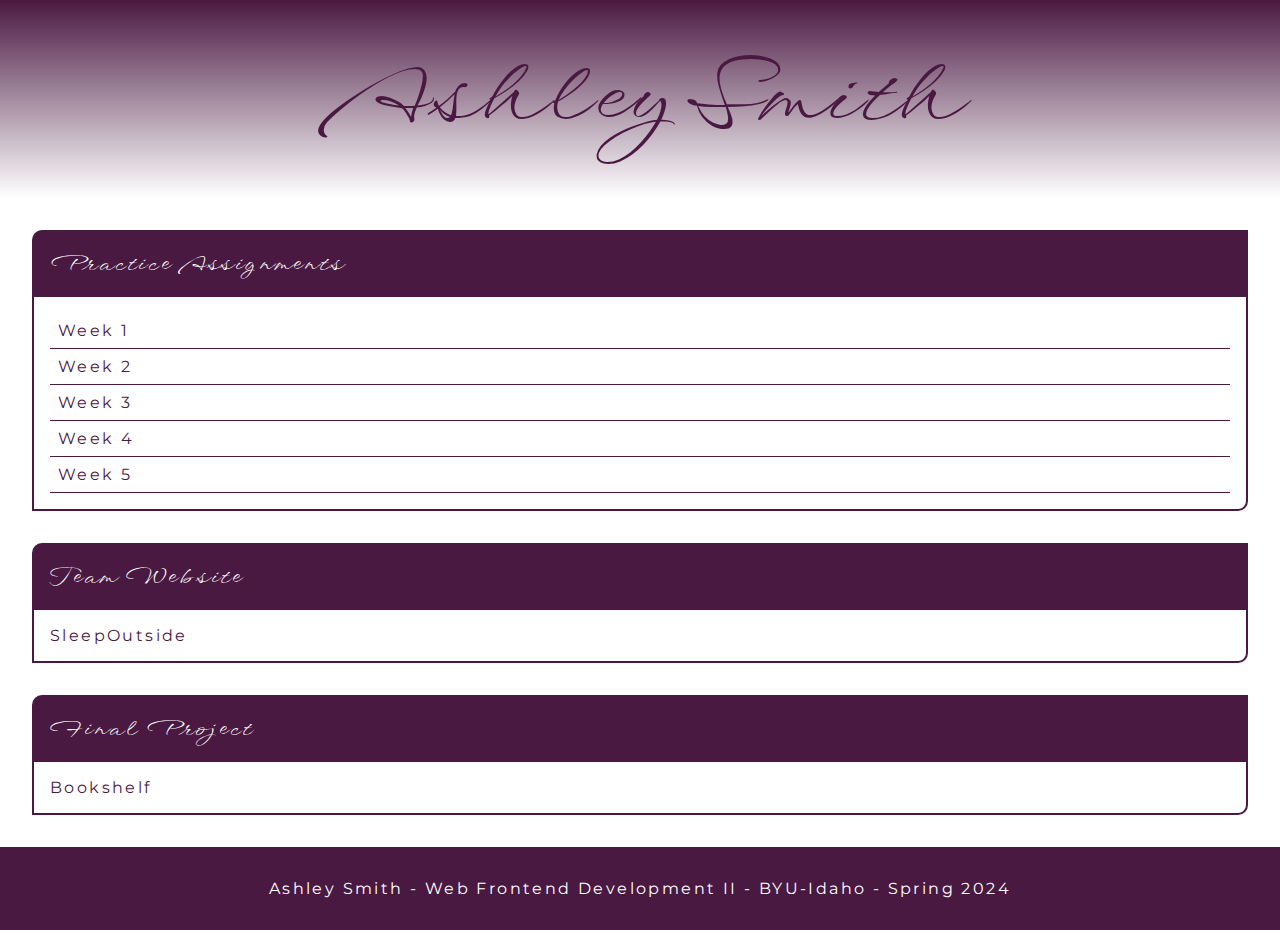
<file: index.html>
<!DOCTYPE html>
<html lang="en">

<head>
    <meta charset="utf-8">
    <meta name="viewport" content="width=device-width, initial-scale=1">
    <title>WDD330 - Web Frontend Development II - BYU-Idaho - Ashley Smith - Spring 2024</title>

    <!-- Google Font -->
    <link rel="preconnect" href="https://fonts.googleapis.com">
    <link rel="preconnect" href="https://fonts.gstatic.com" crossorigin>
    <link href="https://fonts.googleapis.com/css2?family=Montserrat:ital,wght@0,100..900;1,100..900&family=WindSong:wght@400;500&display=swap" rel="stylesheet">

    <!-- Stylesheets -->
    <link rel="stylesheet" href="styles/base.css">
</head>

<body>
    <header>
        <h1>Ashley Smith</h1>
    </header>

    <main>
        <section>
            <h2>Practice Assignments</h2>
            <ul>
                <li><a href="week1/index.html">Week 1</a></li>
                <li><a href="week2/index.html">Week 2</a></li>
                <li><a href="week3/index.html">Week 3</a></li>
                <li><a href="week4/index.html">Week 4</a></li>
                <li><a href="week5/index.html">Week 5</a></li>
            </ul>
        </section>

        <section>
            <h2>Team Website</h2>
            <a href="https://enchanting-pegasus-ed9787.netlify.app/">
                <p>SleepOutside</p>
            </a>
        </section>

        <section>
            <h2>Final Project</h2>
            <a href="Final/index.html">
                <p>Bookshelf</p>
            </a>
        </section>
    </main>

    <footer>
        <p>Ashley Smith - Web Frontend Development II - BYU-Idaho - Spring 2024</p>
    </footer>
</body>
</html>
</file>
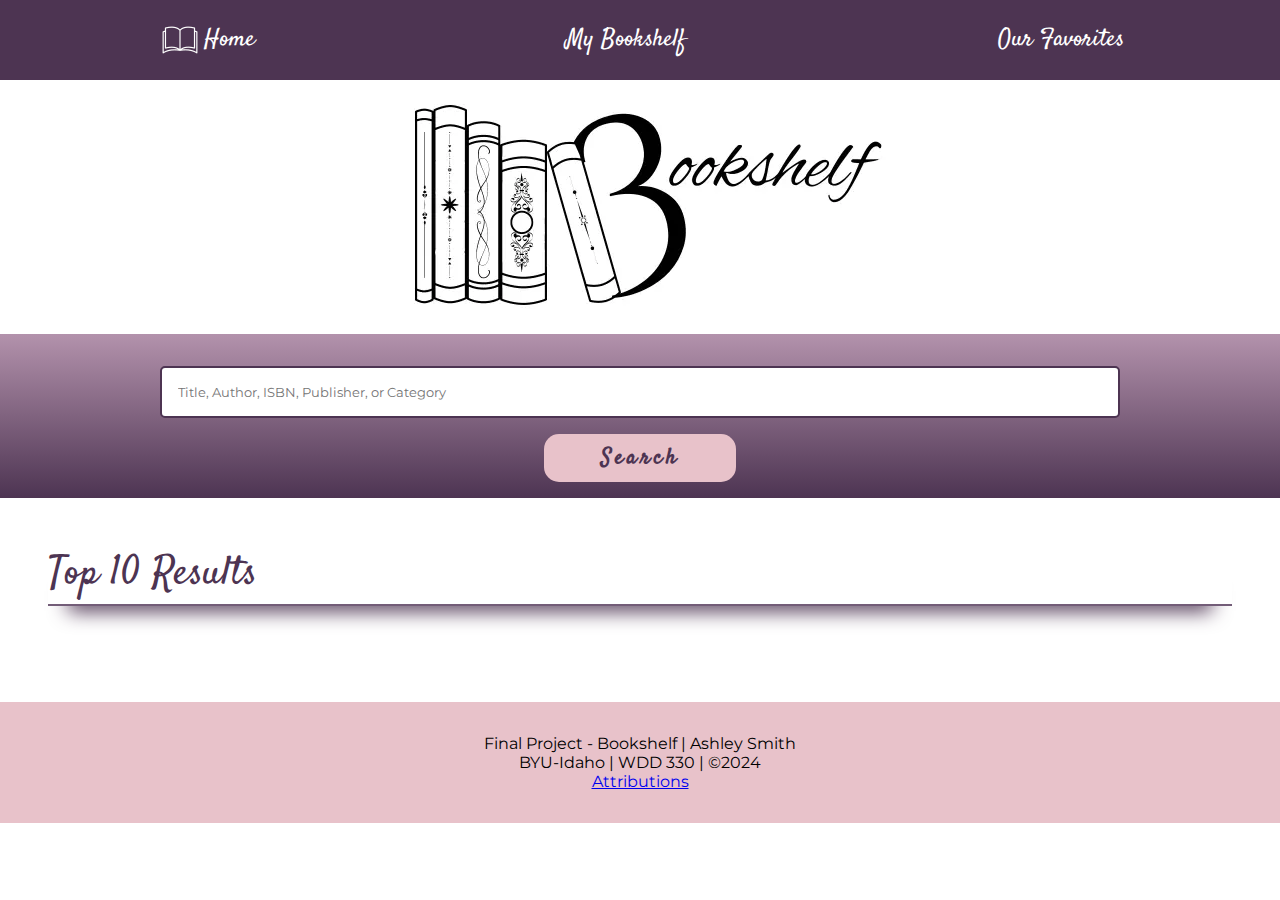
<file: Final/index.html>
<!DOCTYPE html>
<html lang="en">

<head>
    <meta charset="utf-8">
    <meta name="viewport" content="width=device-width, initial-scale=1">
    <title>HOME PAGE | Final Project-Bookshelf | Ashley Smith | BYU-Idaho WDD-330</title>

    <!-- Google Font -->
    <link rel="preconnect" href="https://fonts.googleapis.com">
    <link rel="preconnect" href="https://fonts.gstatic.com" crossorigin>
    <link href="https://fonts.googleapis.com/css2?family=Montserrat:ital,wght@0,100..900;1,100..900&family=Satisfy&display=swap" rel="stylesheet">

    <!-- Stylesheets and Icon -->
    <link rel="stylesheet" href="styles/base.css">
    <link rel="stylesheet" href="styles/medium.css">
    <link rel="stylesheet" href="styles/large.css">
    <link rel="icon" href="images/favicon.png">

    <!-- Scripts -->
    <script type="module" defer src="scripts/main.js"></script>
    <script src="scripts/ham-menu.js" defer></script>
</head>

<body id="homepage">
    <button id="ham-btn" type="button"></button>
    <nav>
        <a class="current-page" href="#">
            <img class="book-icon" src="images/open-book.png" alt="open book icon" width="48" height="48">
            Home
        </a>
        <a href="bookshelf.html">My Bookshelf</a>
        <a href="favorites.html">Our Favorites</a>
    </nav>
    
    <header>
        <img src="images/logo.webp" alt="bookshelf logo" width=500 height="250">
    </header>

    <main>
        <form name="book-search">
            <input type="search" name="search-param" id="search-param"
            placeholder="Title, Author, ISBN, Publisher, or Category" required>

            <button id="search-btn">Search</button>
        </form>

        <h1>Top 10 Results</h1>
        
        <div id="search-results">
            <!-- Added using book-details.mjs -->
        </div>
    </main>

    <footer>
        <p>Final Project - Bookshelf | Ashley Smith</p>
        <p>BYU-Idaho | WDD 330 | ©2024</p>
        <a href="attributions.html">Attributions</a>
    </footer>
</body>
</html>
</file>
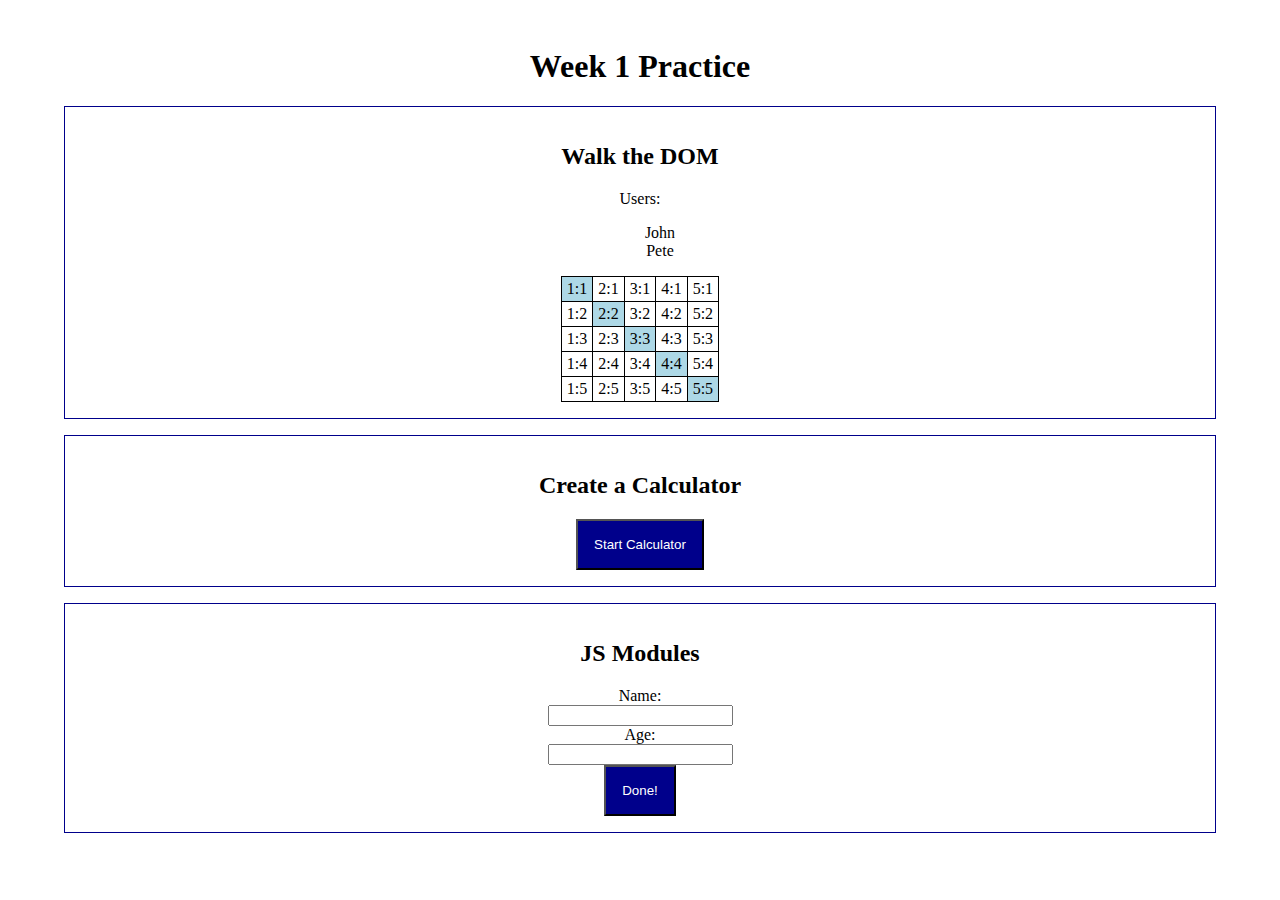
<file: week1/index.html>
<!DOCTYPE html>
<html lang="en">

<head>
    <meta charset="UTF-8">
    <meta name="viewport" content="width=device-width, initial-scale=1.0">
    <title>Week 1 - Practice Activities</title>
    <link rel="stylesheet" href="styles/base.css">
</head>

<body>
  <h1>Week 1 Practice</h1>

  <section>
      <h2>Walk the DOM</h2>

      <div>Users:</div>
      <ul>
          <li>John</li>
          <li>Pete</li>
      </ul>

      <table>
          <tr>
            <td>1:1</td>
            <td>2:1</td>
            <td>3:1</td>
            <td>4:1</td>
            <td>5:1</td>
          </tr>
          <tr>
            <td>1:2</td>
            <td>2:2</td>
            <td>3:2</td>
            <td>4:2</td>
            <td>5:2</td>
          </tr>
          <tr>
            <td>1:3</td>
            <td>2:3</td>
            <td>3:3</td>
            <td>4:3</td>
            <td>5:3</td>
          </tr>
          <tr>
            <td>1:4</td>
            <td>2:4</td>
            <td>3:4</td>
            <td>4:4</td>
            <td>5:4</td>
          </tr>
          <tr>
            <td>1:5</td>
            <td>2:5</td>
            <td>3:5</td>
            <td>4:5</td>
            <td>5:5</td>
          </tr>
        </table>
  </section>
  
  <section>
      <h2>Create a Calculator</h2>
      <div id="calculator">
          <button type="submit" id="run-calculator">Start Calculator</button>
      </div>
  </section>

  <section>
      <h2>JS Modules</h2>
      <label>Name:</label>
      <input type="text" id="user-name" name="user-name">
      <label>Age:</label>
      <input type="number" id="user-age" name="user-age">

      <button type="submit" id="user-button">Done!</button>
  </section>

  <script src="scripts/dom.js"></script>
  <!-- <script src="scripts/user.js"></script> NO LONGER NEEDED B/C OF MODULE-->
  <script src="scripts/script.js" type="module"></script>
</body>
</html>
</file>
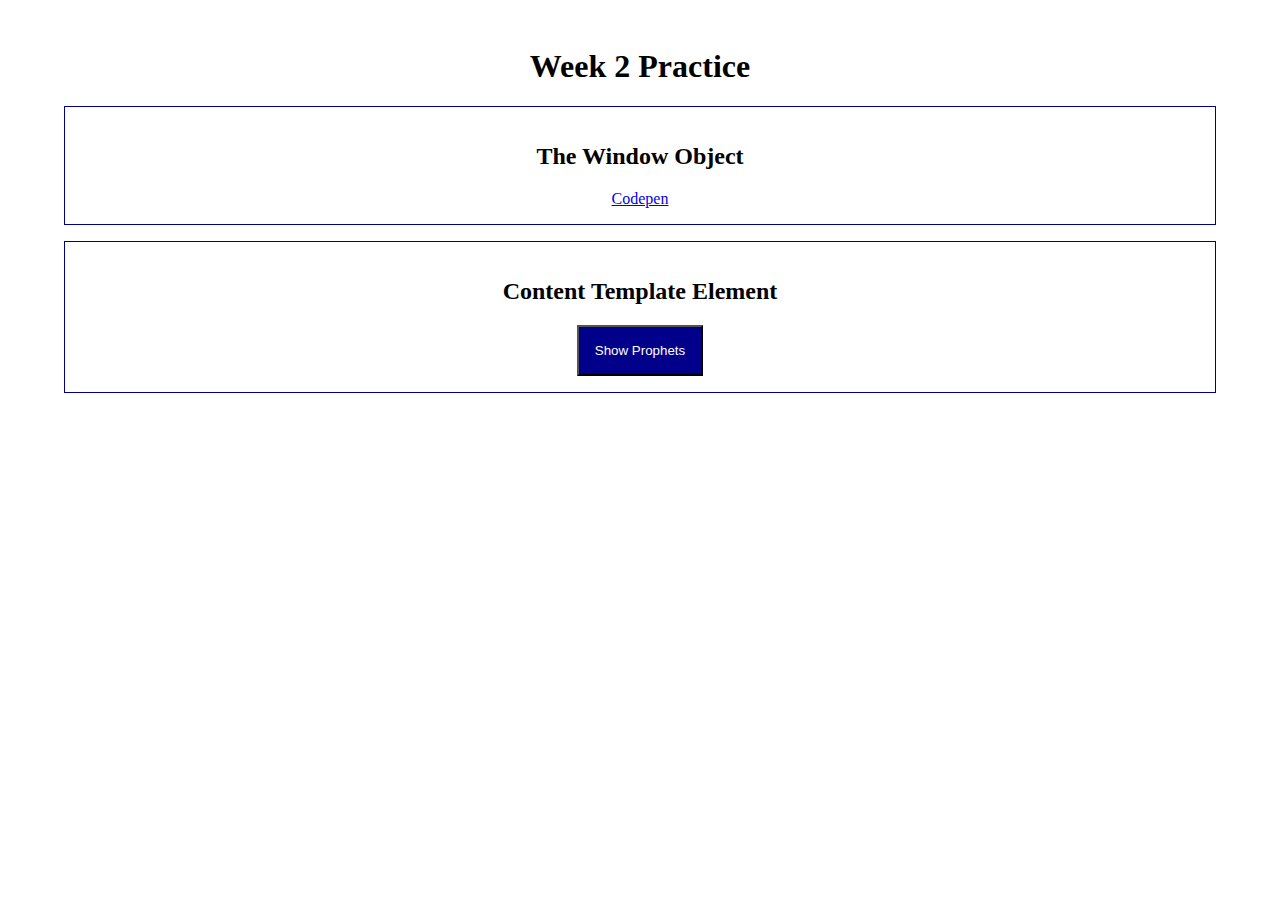
<file: week2/index.html>
<!DOCTYPE html>
<html lang="en">

<head>
    <meta charset="utf-8">
    <meta name="viewport" content="width=device-width, initial-scale=1">
    <title>Week 2 - Practice Activities</title>
    <link rel="stylesheet" href="styles/base.css">
</head>

<body>
    <h1>Week 2 Practice</h1>

    <section>
        <h2>The Window Object</h2>
        <a href="https://codepen.io/fvezuklf-the-looper/pen/vYMMBwp?editors=1010" target="_blank">Codepen</a>
    </section>

    <section>
        <h2>Content Template Element</h2>
        <button type="submit" id="show-prophets">Show Prophets</button>
        <button type="submit" id="hide-prophets">Hide Prophets</button>

        <template id="prophet-card">
            <section class="card">
              <h2 class="prophet-name"></h2>
              <p class="birth-date"></p>
              <p class="birth-place"></p>
              <img class="profile" src="" alt="" loading="lazy" width="150" height="185">
            </section>
        </template>

    <script src="scripts/prophets.js"></script>
</body>
</html>
</file>
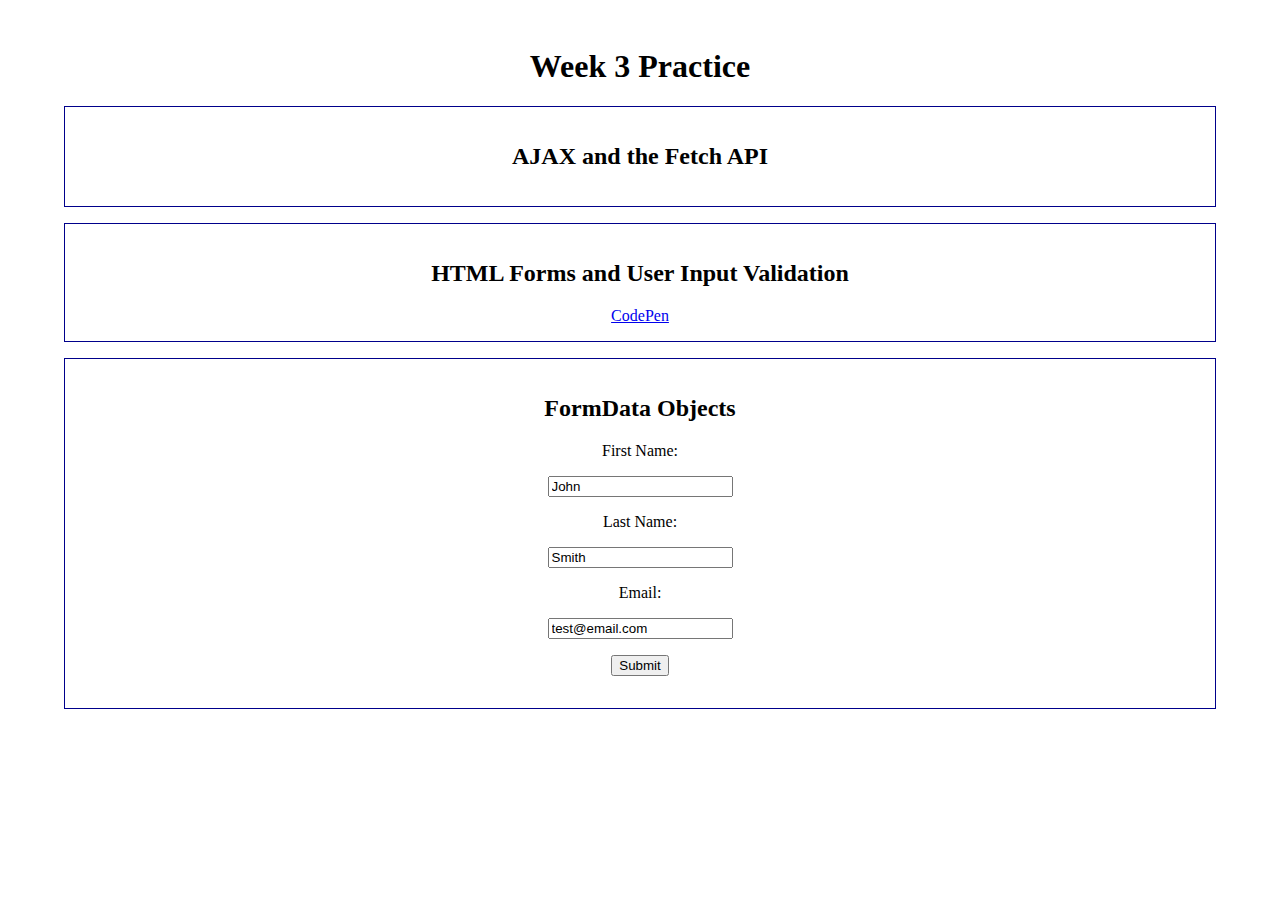
<file: week3/index.html>
<!DOCTYPE html>
<html lang="en">

<head>
    <meta charset="utf-8">
    <meta name="viewport" content="width=device-width, initial-scale=1">
    <title>Week 3 - Practice</title>
    <link rel="stylesheet" href="styles/base.css">
</head>

<body>
    <h1>Week 3 Practice</h1>

    <section id="poke-api">
        <h2>AJAX and the Fetch API</h2>
        <!-- Content added using pokeapi.js-->
    </section>

    <section>
        <h2>HTML Forms and User Input Validation</h2>
        <a href="https://codepen.io/fvezuklf-the-looper/pen/RwOXPZN" target="_blank">CodePen</a>
    </section>

    <section>
        <h2>FormData Objects</h2>

        <form id="formElem">
            <label for="fname">First Name:</label>
            <input type="text" name="fname" id="fname" value="John">

            <label for="lname">Last Name:</label>
            <input type="text" name="lname" id="lname" value="Smith">

            <label for="email">Email:</label>
            <input type="email" name="email" id="email" value="test@email.com">

            <input type="submit">
        </form>
    </section>

    <script src="scripts/pokeapi.js"></script>
    <script src="scripts/form.js"></script>
</body>
</html>
</file>
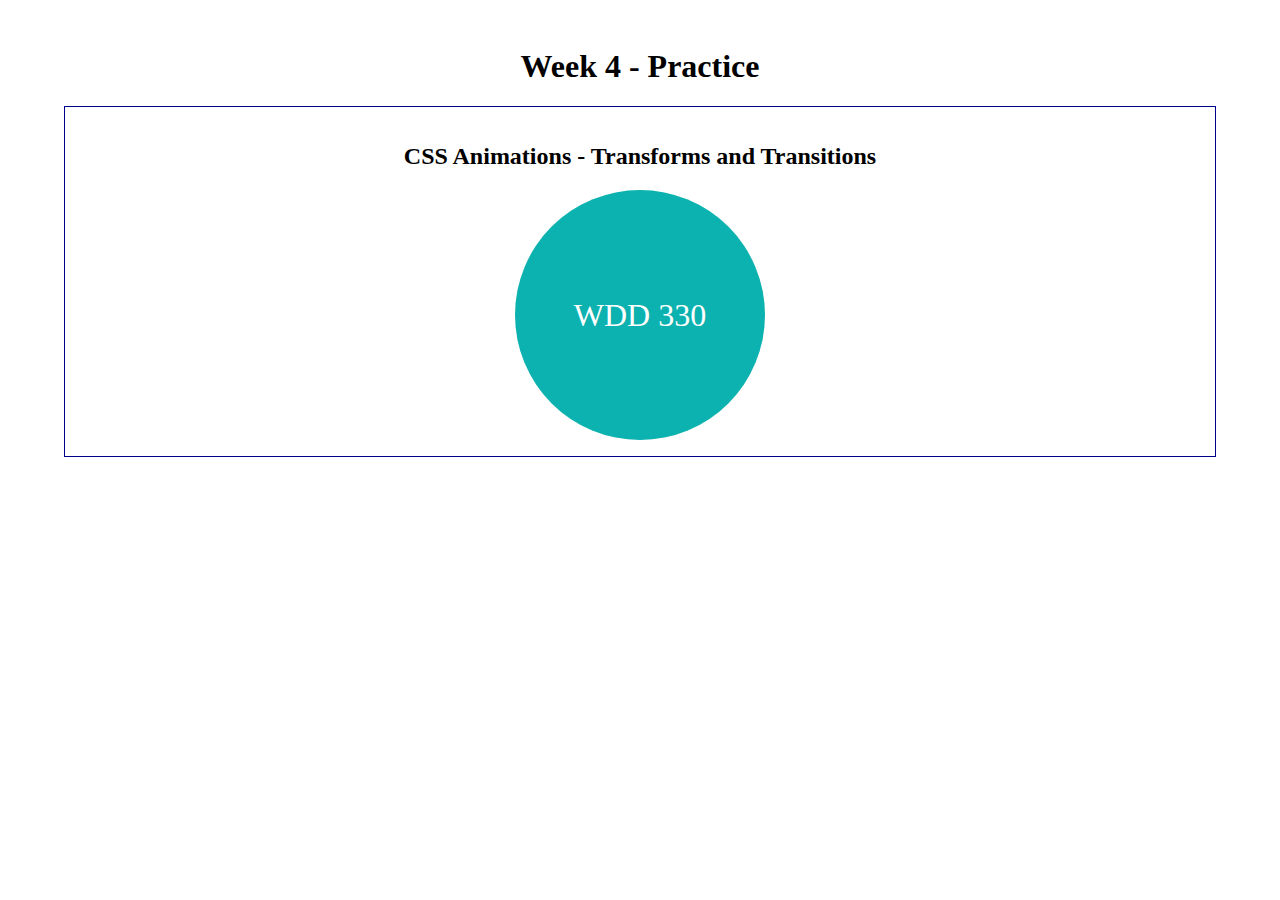
<file: week4/index.html>
<!DOCTYPE html>
<html lang="en">

<head>
    <meta charset="utf-8">
    <meta name="viewport" content="width=device-width, initial-scale=1">
    <title>Week 4 - Practice</title>
    <link rel="stylesheet" href="styles/base.css">
</head>

<body>
    <h1>Week 4 - Practice</h1>
    <section>
        <h2>CSS Animations - Transforms and Transitions</h2>
        <div class="box">WDD 330</div>
    </section>
</body>
</html>
</file>
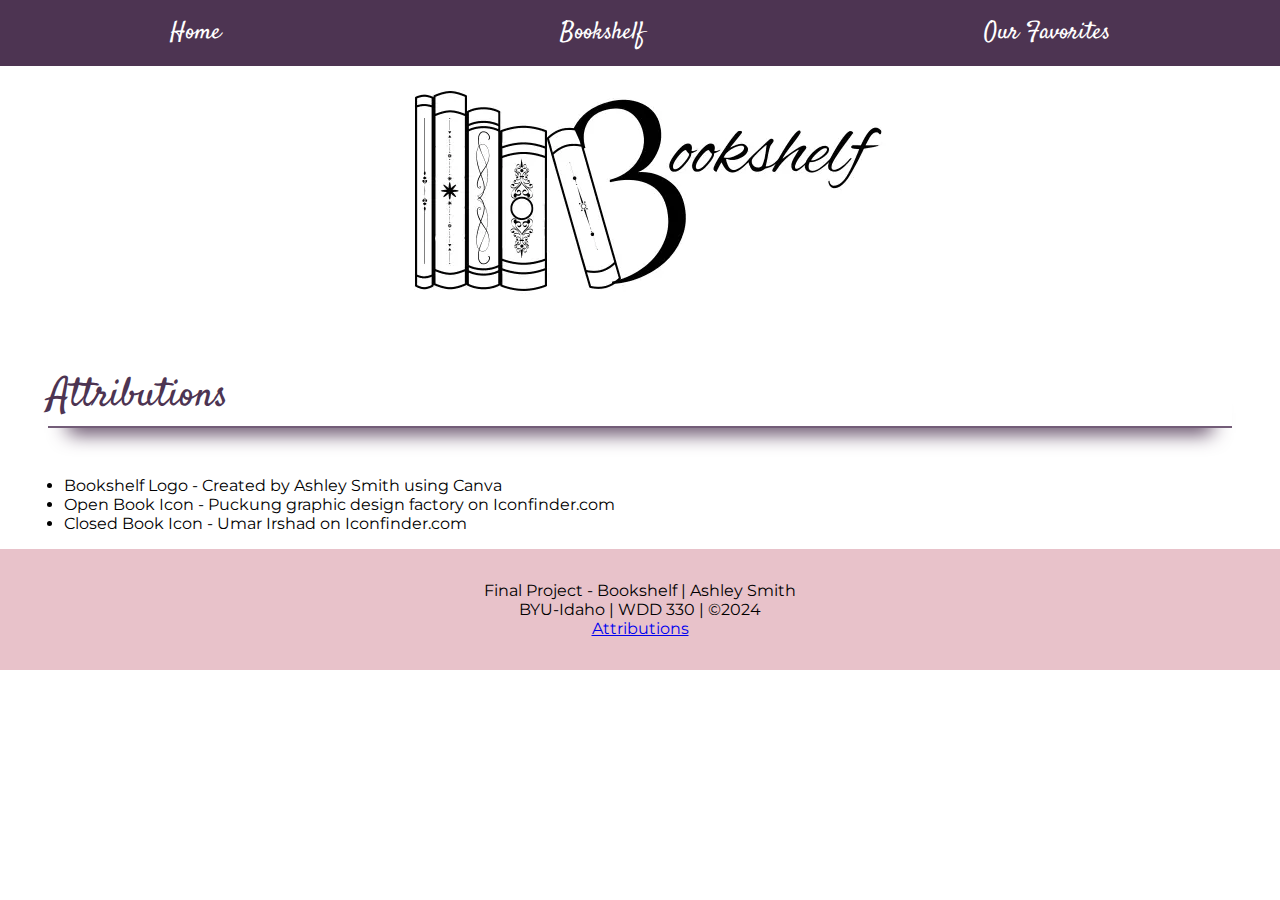
<file: Final/attributions.html>
<!DOCTYPE html>
<html lang="en">

<head>
    <meta charset="utf-8">
    <meta name="viewport" content="width=device-width, initial-scale=1">
    <title>BOOKSHELF PAGE | Final Project-Bookshelf | Ashley Smith | BYU-Idaho WDD-330</title>

    <!-- Google Font -->
    <link rel="preconnect" href="https://fonts.googleapis.com">
    <link rel="preconnect" href="https://fonts.gstatic.com" crossorigin>
    <link href="https://fonts.googleapis.com/css2?family=Montserrat:ital,wght@0,100..900;1,100..900&family=Satisfy&display=swap" rel="stylesheet">

    <!-- Stylesheets and Icon -->
    <link rel="stylesheet" href="styles/base.css">
    <link rel="stylesheet" href="styles/medium.css">
    <link rel="stylesheet" href="styles/large.css">
    <link rel="icon" href="images/favicon.png">

    <!-- Scripts -->
    <script type="module" defer src="scripts/main.js"></script>
    <script src="scripts/ham-menu.js" defer></script>
</head>

<body id="attributions-page">
    <button id="ham-btn" type="button"></button>
    <nav>
        <a href="index.html">Home</a>
        <a href="bookshelf.html">Bookshelf</a>
        <a href="favorites.html">Our Favorites</a>
    </nav>
    
    <header>
        <img src="images/logo.webp" alt="bookshelf logo" width=500 height="250">
    </header>

    <main>
        <h1>Attributions</h1>
        
        <ul>
            <li>Bookshelf Logo - Created by Ashley Smith using Canva</li>
            <li>Open Book Icon - Puckung graphic design factory on Iconfinder.com</li>
            <li>Closed Book Icon - Umar Irshad on Iconfinder.com</li>
        </ul>
    </main>

    <footer>
        <p>Final Project - Bookshelf | Ashley Smith</p>
        <p>BYU-Idaho | WDD 330 | ©2024</p>
        <a href="attributions.html">Attributions</a>
    </footer>
</body>
</html>
</file>
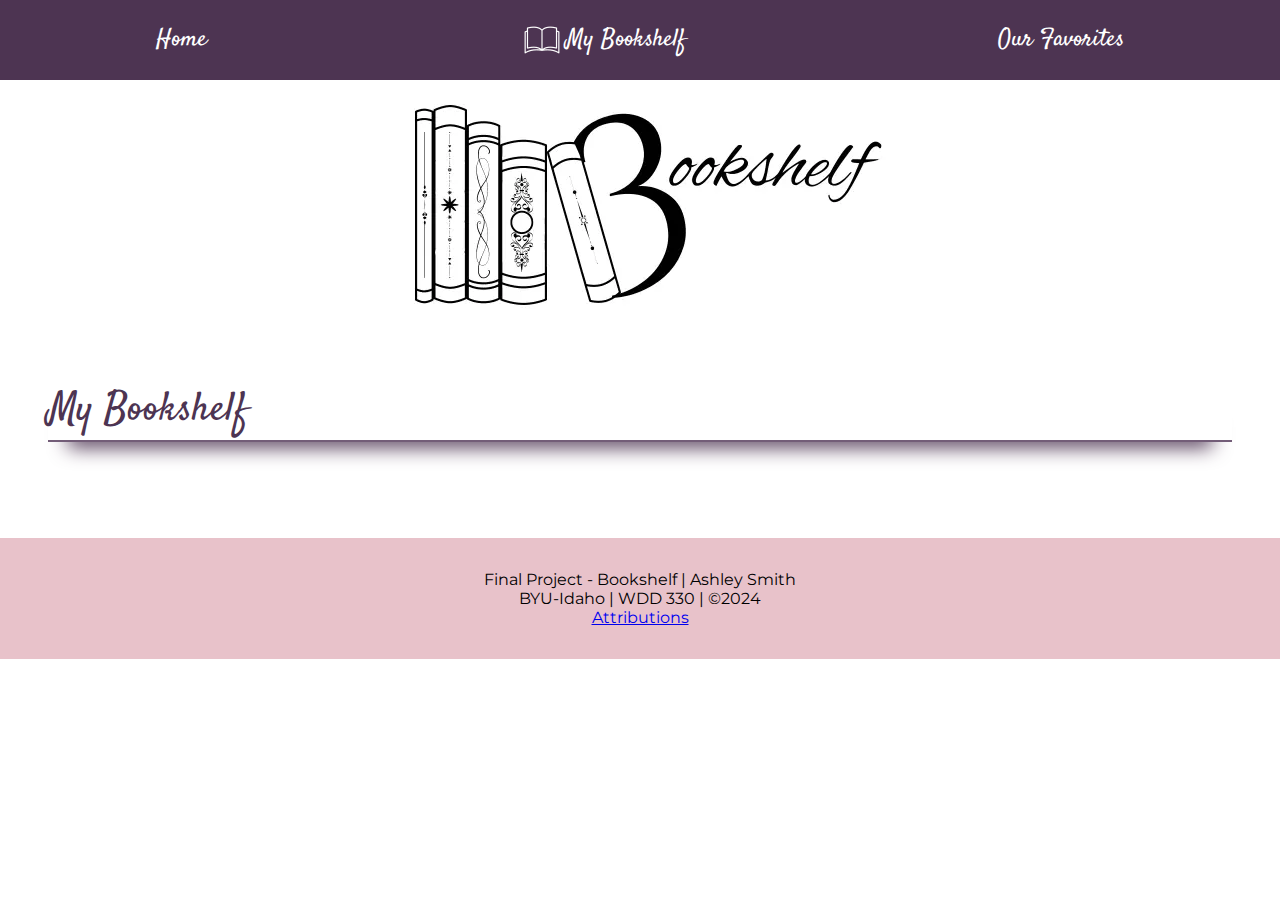
<file: Final/bookshelf.html>
<!DOCTYPE html>
<html lang="en">

<head>
    <meta charset="utf-8">
    <meta name="viewport" content="width=device-width, initial-scale=1">
    <title>BOOKSHELF PAGE | Final Project-Bookshelf | Ashley Smith | BYU-Idaho WDD-330</title>

    <!-- Google Font -->
    <link rel="preconnect" href="https://fonts.googleapis.com">
    <link rel="preconnect" href="https://fonts.gstatic.com" crossorigin>
    <link href="https://fonts.googleapis.com/css2?family=Montserrat:ital,wght@0,100..900;1,100..900&family=Satisfy&display=swap" rel="stylesheet">

    <!-- Stylesheets and Icon -->
    <link rel="stylesheet" href="styles/base.css">
    <link rel="stylesheet" href="styles/medium.css">
    <link rel="stylesheet" href="styles/large.css">
    <link rel="icon" href="images/favicon.png">

    <!-- Scripts -->
    <script type="module" defer src="scripts/main.js"></script>
    <script src="scripts/ham-menu.js" defer></script>
</head>

<body id="bookshelf-page">
    <button id="ham-btn" type="button"></button>
    <nav>
        <a href="index.html">Home</a>
        <a class="current-page" href="#">
            <img class="book-icon" src="images/open-book.png" alt="open book icon" width="48" height="48">
            My Bookshelf
        </a>
        <a href="favorites.html">Our Favorites</a>
    </nav>
    
    <header>
        <img src="images/logo.webp" alt="bookshelf logo" width=500 height="250">
    </header>

    <main>
        <h1>My Bookshelf</h1>
        
        <div id="bookshelf">
            <!-- Added using bookshelf.mjs -->
        </div>
    </main>

    <footer>
        <p>Final Project - Bookshelf | Ashley Smith</p>
        <p>BYU-Idaho | WDD 330 | ©2024</p>
        <a href="attributions.html">Attributions</a>
    </footer>
</body>
</html>
</file>
<file: styles/base.css>
* {
    font-family: 'Montserrat';
    font-weight: normal;
    letter-spacing: .15rem;
    margin: 0;
    padding: 0;
}

/* HEADER */
header {
    background-image: linear-gradient(#4A1942, white);
    background-color: #4A1942;
    color: #4A1942;
    text-align: center;
    padding: 1rem;
}

h1 {
    font-family: 'WindSong';
    font-size: 6rem;
    padding: 1rem;
}

/* MAIN */
section {
    margin: 2rem;
    border: 2px solid #4A1942;
    border-radius: 10px 0px;
}

h2 {
    background-color: #4A1942;
    color: white;
    font-family: 'WindSong';
    font-size: 1.5rem;
    padding: 1rem;
    border-radius: 5px 0px 0px 0px;
}

a {
    color: #4A1942;
    text-decoration: none;
}

ul {
    padding: 1rem;
    list-style: none;
}

li {
    padding: .5rem;
    border-bottom: 1px solid #4A1942;
}

p {
    padding: 1rem;
}

/* FOOTER */
footer {
    background-color: #4A1942;
    color: white;
    text-align: center;
    padding: 1rem;
}
</file>
<file: Final/styles/base.css>
*{
    font-family: 'Montserrat';
    font-weight: normal;
    margin: 0;
    padding: 0;
}

/* NAVIGATION */
nav, #ham-btn {
    background-color: #4D3452;
    position: sticky;
    top: 0;
    z-index: 1;
    align-items: center;
}

nav, .book-icon {
    display: none;
}

nav a {
    display: block;
    background-color: #4D3452;
    color: white;
    font-family: 'Satisfy';
    font-size: 1.5rem;
    text-align: center;
    text-decoration: none;
    padding: 1rem;
}

nav a:hover {
    background-color: #E8C2CA;
    color: #4D3452;
    font-size: 2rem;
}

#ham-btn {
    width: 100%;
    height: auto;
    border: none;
    border-radius: 0;
}

#ham-btn::before {
    content: url('../images/open-book.png');
}

#ham-btn.show::before {
    content: url('../images/closed-book.png');
}

.show {
    display: block;
}

.current-page {
    display: flex;
    align-items: center;
    justify-content: center;
}

/* HEADER */
header {
    text-align: center;
}

header img {
    max-width: 95%;
    height: auto;
    object-fit: contain;
}

/* MAIN */
form {
    background-image: linear-gradient(#B392AC, #4D3452);
    background-color: #735D78;
    color: white;
    text-align: center;
    padding: 1rem;
}

input {
    background-color: white;
    display: block;
    width: 75vw;
    margin: 1rem auto;
    padding: 1rem;
    border: 2px solid #4D3452;
    border-radius: 5px;
}

button {
    background-color: #E8C2CA;
    color: #4D3452;
    letter-spacing: .25rem;
    width: 12rem;
    height: auto;
    padding: .5rem 2rem;
    border: none;
    border-radius: 15px;
}

button:hover {
    transform: scale(1.25, 1.25);
}

#search-btn {
    font-family: 'Satisfy';
    font-size: 1.4rem;
    font-weight: bold;
}

h1 {
    color: #4D3452;
    font-family: 'Satisfy';
    font-size: 2.5rem;
    margin: 3rem;
    border-bottom: 2px solid #735D78;
    box-shadow: 0px 25px 20px -20px #4D3452;
}

#search-results, #bookshelf, #favorites {
    margin: 3rem;
}

#attributions-page ul {
    margin: 1rem 4rem;
}

h2, h3 {
    font-weight: bold;
}

.book-card, .shelf-card {
    display: flex;
    flex-direction: column;
    gap: 1rem;
    margin: 2rem auto;
    padding: 1rem;
    border: 1px solid #4D3452;
    border-radius: 10px;
    box-shadow: 0 0 15px #4D3452;
    align-items: center;
    justify-content: center;
}

.cover-img {
    display: block;
    margin: 2rem auto;
    box-shadow: 0 0 5px black;
    object-fit: contain;
}

.cover-img:hover {
    transform: scale(1.25, 1.25);
}

.book-desc {
    line-height: 1.5rem;
    max-height: 200px;
    overflow: auto;
}

.book-info, .shelf-info {
    line-height: 2rem;
    text-align: center;
}

.buttons {
    margin: auto auto 0 auto;
}

#add-to-shelf, .preview-link {
    display: block;
    margin: 1rem auto;
}

#add-to-shelf {
    background-color: #4D3452;
    color: #E8C2CA;
}

.spin {
    animation: buttonSpin 1s linear 0s 2 alternate;
}

/* FOOTER */
footer {
    background-color: #E8C2CA;
    text-align: center;
    padding: 2rem;
}

@keyframes buttonSpin {
    /* DO THIS NEXT */
    50% {
        transform: rotate(25deg);
        background-color: #B392AC;
    }

    100% {
        transform: rotate(-25deg);
        background-color: #735D78;
    }
}
</file>
<file: Final/styles/medium.css>
@media (min-width: 600px) {
    /* NAVIGATION */
    nav, .book-icon, .show {
        display: flex;
        flex-direction: row;
        justify-content: space-around;
    }

    #ham-btn {
        display: none;
    }

    #bookshelf {
        display: grid;
        grid-template-columns: repeat(3, 1fr);
        gap: 1rem;
        justify-content: center;
    }

    .shelf-card {
        display: grid;
        grid-template-columns: 1fr;
        justify-content: center;
    }
}

@media (min-width: 1000px) {

    /* MAIN */
    #search-results, #favorites {
        display: grid;
        grid-template-columns: 1fr 1fr;
        gap: 1rem;
        justify-content: center;
    }

    #bookshelf {
        display: grid;
        grid-template-columns: repeat(4, 1fr);
        gap: 1rem;
    }

    .book-card {
        display: grid;
        grid-template-columns: 1fr 1fr 1fr;
        gap: 1rem;
    }

    .book-info {
        grid-column: 2/4;
        text-align: left;
    }
    
    .book-desc {
        grid-column: 1/4;
    }
    
    .results-btns {
        grid-column: 3/4;
    }
}
</file>
<file: Final/styles/large.css>
@media (min-width: 1300px ) {
    /* MAIN */
    input {
        max-width: 1000px;
    }

    #search-results, #favorites {
        display: grid;
        grid-template-columns: repeat(3, 1fr);
        gap: 1rem;
    }

    #bookshelf {
        display: grid;
        grid-template-columns: repeat(5, 1fr);
        gap: 1rem;
    }

}
</file>
<file: week1/styles/base.css>
body {
    text-align: center;
    margin: 3rem;
}

h1, h2 {
    font-family: Cambria, Cochin, Georgia, Times, 'Times New Roman', serif;
}

section {
    margin: 1rem;
    padding: 1rem;
    border: 1px solid darkblue;
}

li {
    list-style: none;
}

table {
    border-collapse: collapse;
    margin: 0 auto;
}

td {
    border: 1px solid black;
    padding: 3px 5px;
}

input {
    display: block;
    margin: 0 auto ;
}

button {
    background-color: darkblue;
    color: white;
    padding: 1rem;
}
</file>
<file: week2/styles/base.css>
body {
    text-align: center;
    margin: 3rem;
}

h1, h2 {
    font-family: Cambria, Cochin, Georgia, Times, 'Times New Roman', serif;
}

section {
    margin: 1rem;
    padding: 1rem;
    border: 1px solid darkblue;
}

button {
    background-color: darkblue;
    color: white;
    margin: 0 auto;
    padding: 1rem;
}

#hide-prophets {
    display: none;
}

.card {
    border: 2px solid green;
}
</file>
<file: week3/styles/base.css>
body {
    text-align: center;
    margin: 3rem;
}

h1, h2 {
    font-family: Cambria, Cochin, Georgia, Times, 'Times New Roman', serif;
}

section {
    margin: 1rem;
    padding: 1rem;
    border: 1px solid darkblue;
}

input {
    display: block;
    margin: 1rem auto;
}
</file>
<file: week4/styles/base.css>
body {
    text-align: center;
    margin: 3rem;
}

h1, h2 {
    font-family: Cambria, Cochin, Georgia, Times, 'Times New Roman', serif;
}

section {
    margin: 1rem;
    padding: 1rem;
    border: 1px solid darkblue;
}

.box {
    background-color: #0CB2AF;
    color: white;
    font-size: 2rem;
    width: 250px;
    height: 250px;
    margin: 0 auto;
    align-content: center;
    border-radius: 50%;
    animation: myanima 10s linear 0s 1 alternate;
}

@keyframes myanima {
    0% {
        transform: rotateX(90deg);
        background-color: #A1C65D;
    }

    16% {
        transform: scale(50%);
        background-color: #FAC723;
    }

    32% {
        transform: skew(15deg, 25deg);
        background-color: #F29222;
    }

    48% {
        transform: translate(75px, 25%);
        background-color: #E95E50;
    }

    64% {
        transform: rotate(90deg);
        background-color: #936FAC;
    }

    80% {
        transform: skew(25deg, 15deg);
        background-color: #0CB2AF;
    }
}
</file>
